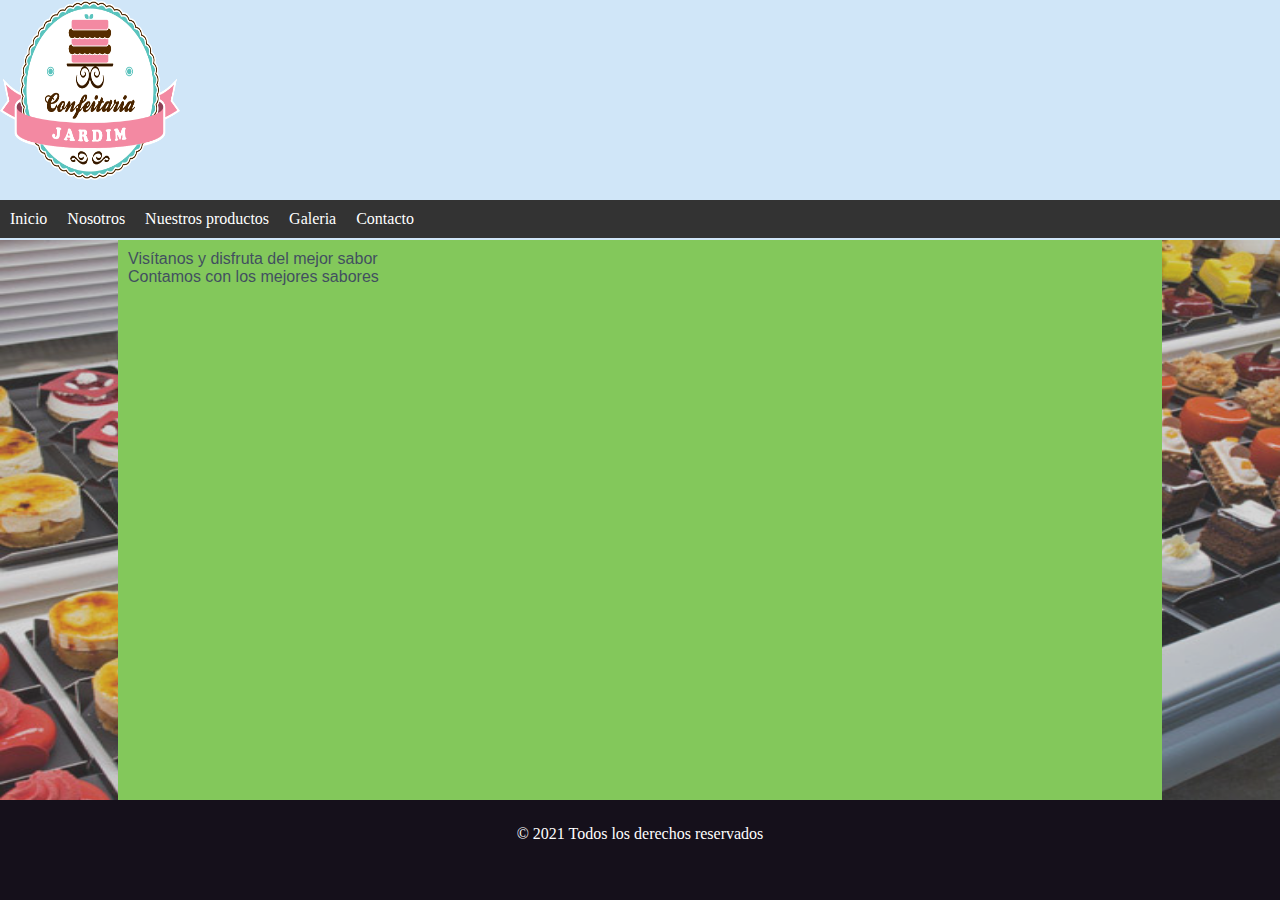
<file: index.html>
<!DOCTYPE html>
<html lang="es">

<head>
    <meta charset="UTF-8">
    <meta http-equiv="X-UA-Compatible" content="IE=edge">
    <meta name="viewport" content="width=device-width, initial-scale=1.0">
    <link rel="stylesheet" href="css/style.css">
    <title>Práctica 8</title>
</head>

<body>
    <div id="encabezado">
        <div id="menu">
            <ul>
                <li><a href="index.html" tittle="Página principal">Inicio</a></li>
                <li><a href="nosotros.html" title="descripción del negocio">Nosotros</a></li>
                <li><a href="catalago.html" title="Catálago">Nuestros productos</a></li>
                <li><a href="galeria.html" tittle="Fotos">Galeria</a></li>
                <li><a href="contacto.html" tittle="Nuestros datos">Contacto</a></li>
            </ul>
        </div>
    </div>

    <div class="areaPrincipal">
        <div id="datos">
            <p>Visítanos y disfruta del mejor sabor</p>
            <p>Contamos con los mejores sabores</p>
        </div>
    </div>

    <div class="piePagina">
        <p>&copy; 2021 Todos los derechos reservados</p>
    </div>
</body>

</html>
</file>
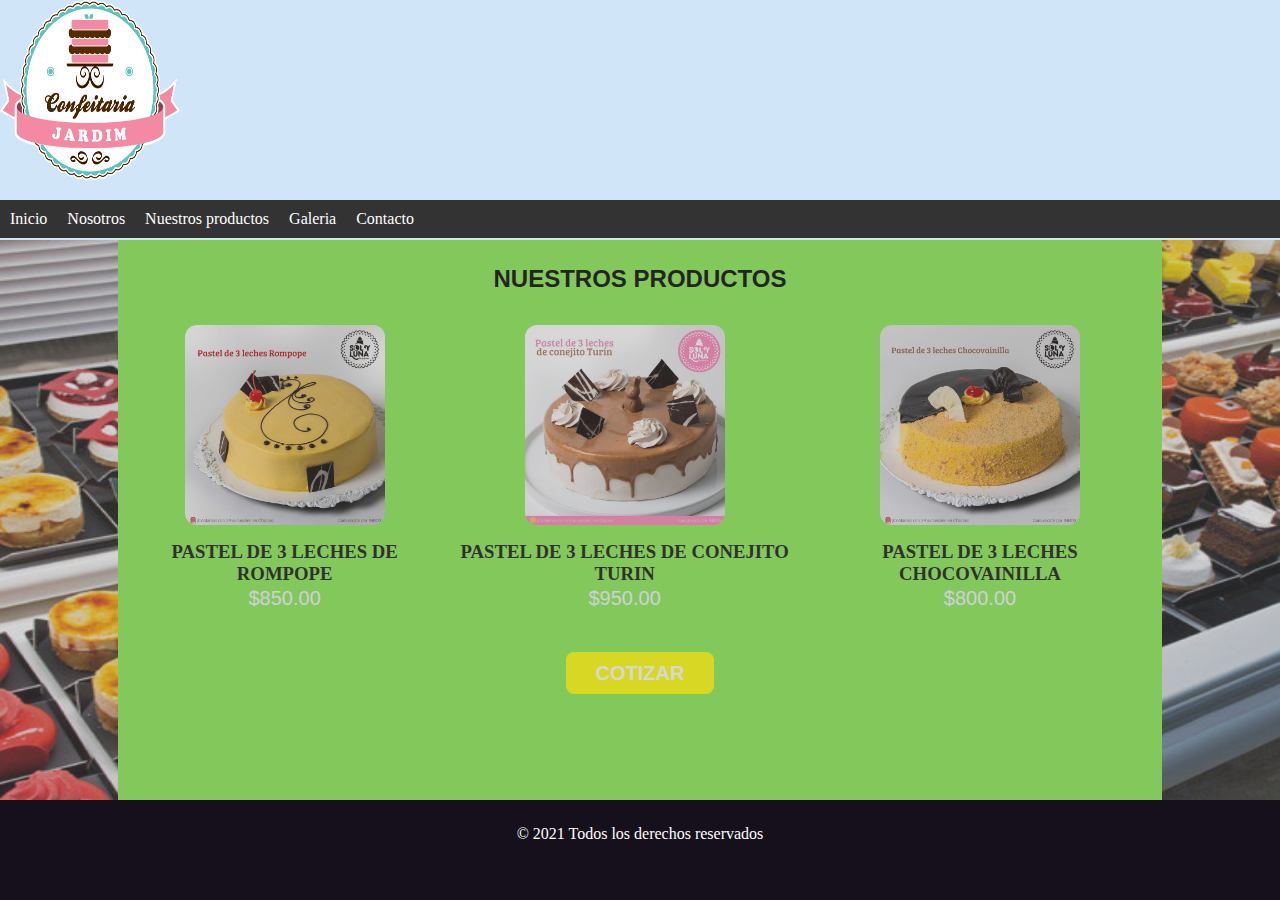
<file: catalago.html>
<!DOCTYPE html>
<html lang="es">

<head>
    <meta charset="UTF-8">
    <meta http-equiv="X-UA-Compatible" content="IE=edge">
    <meta name="viewport" content="width=device-width, initial-scale=1.0">
    <link rel="stylesheet" href="css/style.css">
    <title>Práctica 8</title>
</head>

<body>
    <div id="encabezado">
        <div id="menu">
            <ul>
                <li><a href="index.html" tittle="Página principal">Inicio</a></li>
                <li><a href="nosotros.html" title="descripción del negocio">Nosotros</a></li>
                <li><a href="catalago.html" title="Catálago">Nuestros productos</a></li>
                <li><a href="galeria.html" tittle="Fotos">Galeria</a></li>
                <li><a href="contacto.html" tittle="Nuestros datos">Contacto</a></li>
            </ul>
        </div>
    </div>

    <div class="areaPrincipal">
        <div id="nosotros">
            <h2 class="titulo">Nuestros Productos</h2>
            <table class="tabla">
                <tr>
                    <td><img src="img/pastel1.jpg" alt="pastel1"></td>
                    <td><img src="img/pastel2.jpg" alt="pastel2"></td>
                    <td><img src="img/pastel3.jpg" alt="pastel3"></td>
                </tr>
                <tr class="nombre">
                    <td>
                        <h3>Pastel de 3 Leches de rompope</h3>
                    </td>
                    <td>
                        <h3>Pastel de 3 Leches de conejito Turin</h3>
                    </td>
                    <td>
                        <h3>Pastel de 3 Leches Chocovainilla</h3>
                    </td>
                </tr>
                <tr class="precio">
                    <td>
                        <p>$850.00</p>
                    </td>
                    <td>
                        <p>$950.00</p>
                    </td>
                    <td>
                        <p>$800.00</p>
                    </td>
                </tr>
                <tr>
                    <td colspan="3">
                        <a href="contacto.html" class="botton">Cotizar</a>
                    </td>
                </tr>
            </table>
        </div>
    </div>

    <div class="piePagina">
        <p>&copy; 2021 Todos los derechos reservados</p>
    </div>
</body>

</html>
</file>
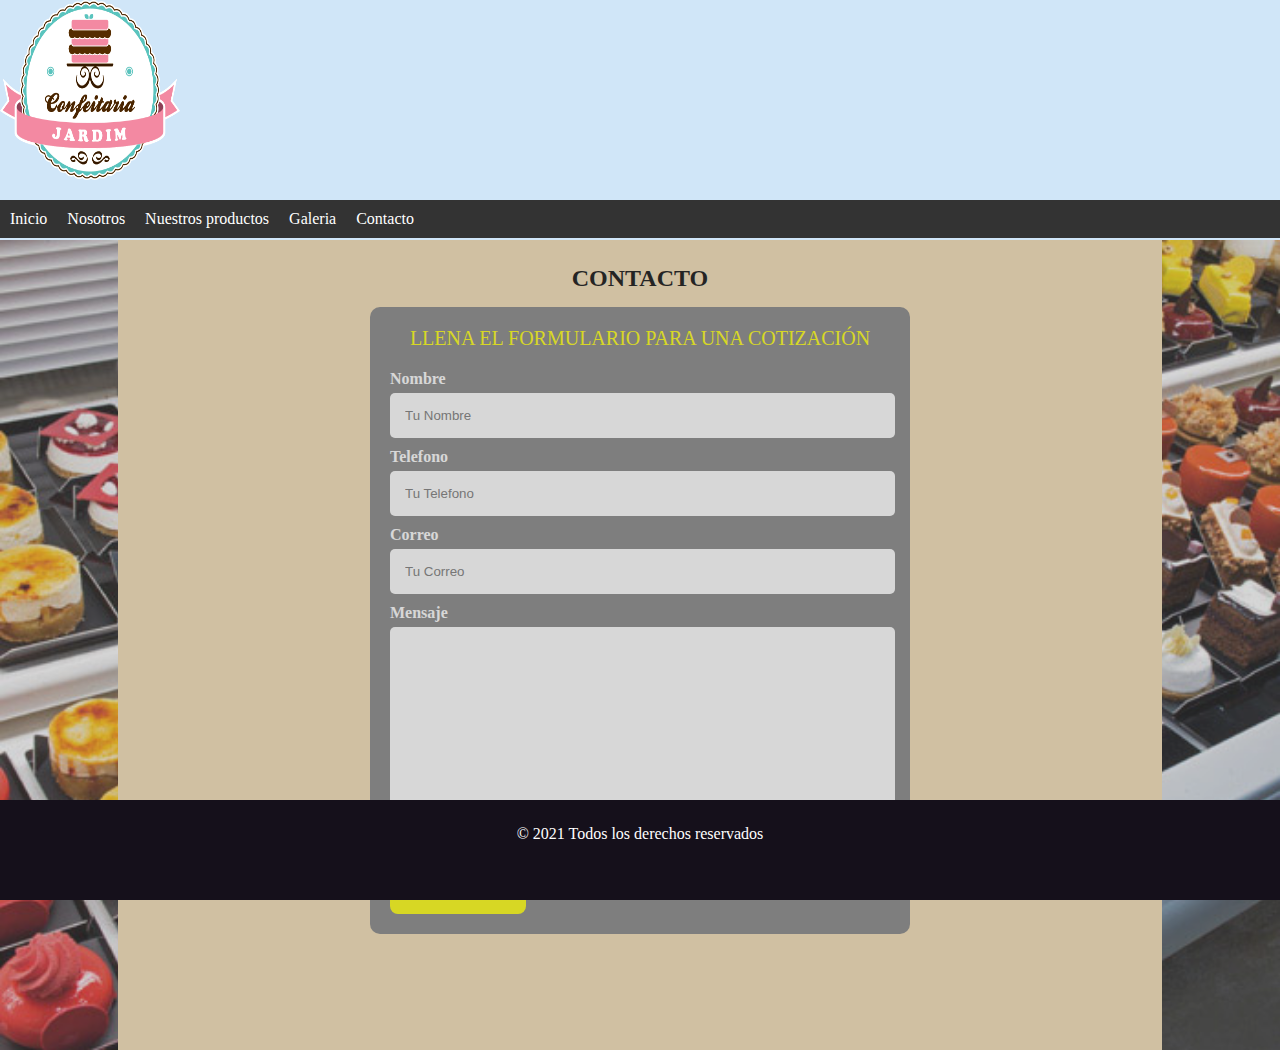
<file: contacto.html>
<!DOCTYPE html>
<html lang="es">

<head>
    <meta charset="UTF-8">
    <meta http-equiv="X-UA-Compatible" content="IE=edge">
    <meta name="viewport" content="width=device-width, initial-scale=1.0">
    <link rel="stylesheet" href="css/style.css">
    <title>Práctica 8</title>
</head>

<body>
    <div id="encabezado">
        <div id="menu">
            <ul>
                <li><a href="index.html" tittle="Página principal">Inicio</a></li>
                <li><a href="nosotros.html" title="descripción del negocio">Nosotros</a></li>
                <li><a href="catalago.html" title="Catálago">Nuestros productos</a></li>
                <li><a href="galeria.html" tittle="Fotos">Galeria</a></li>
                <li><a href="contacto.html" tittle="Nuestros datos">Contacto</a></li>
            </ul>
        </div>
    </div>

    <div class="areaPrincipal">
        <div id="contacto">
            <h2 class="titulo">Contacto</h2>
            <form class="formulario">
                <fieldset>
                    <legend>Llena el formulario para una cotización</legend>
                    <div class="contenedor-campos">
                        <div class="campo">
                            <label>Nombre</label>
                            <input class="input-text" type="text" placeholder="Tu Nombre" />
                        </div>

                        <div class="campo">
                            <label>Telefono</label>
                            <input class="input-text" type="tel" placeholder="Tu Telefono" />
                        </div>

                        <div class="campo">
                            <label>Correo</label>
                            <input class="input-text" type="email" placeholder="Tu Correo" />
                        </div>

                        <div class="campo">
                            <label>Mensaje</label>
                            <textarea class="input-text"></textarea>
                        </div>
                    </div>
                    <input class="botton" type="submit" value="Enviar" />
                </fieldset>
            </form>

        </div>
    </div>

    <div class="piePagina">
        <p>&copy; 2021 Todos los derechos reservados</p>
    </div>
</body>

</html>
</file>
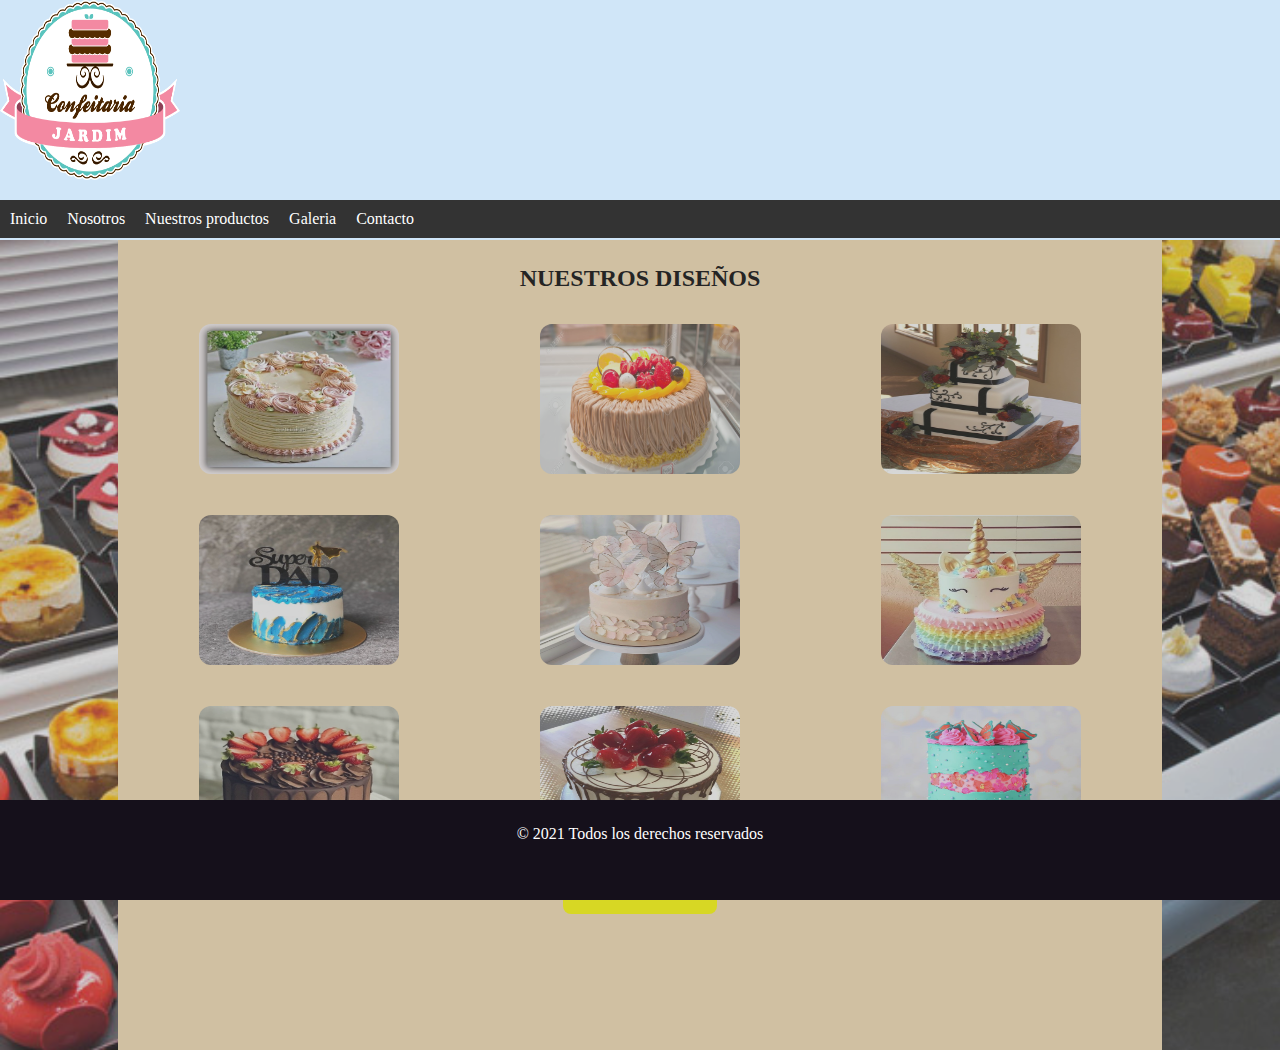
<file: galeria.html>
<!DOCTYPE html>
<html lang="es">

<head>
    <meta charset="UTF-8">
    <meta http-equiv="X-UA-Compatible" content="IE=edge">
    <meta name="viewport" content="width=device-width, initial-scale=1.0">
    <link rel="stylesheet" href="css/style.css">
    <title>Práctica 8</title>
</head>

<body>
    <div id="encabezado">
        <div id="menu">
            <ul>
                <li><a href="index.html" tittle="Página principal">Inicio</a></li>
                <li><a href="nosotros.html" title="descripción del negocio">Nosotros</a></li>
                <li><a href="catalago.html" title="Catálago">Nuestros productos</a></li>
                <li><a href="galeria.html" tittle="Fotos">Galeria</a></li>
                <li><a href="contacto.html" tittle="Nuestros datos">Contacto</a></li>
            </ul>
        </div>
    </div>

    <div class="areaPrincipal">
        <div id="galeria">
            <h2 class="titulo">Nuestros diseños</h2>
            <table class="tabla galeria">
                <tr>
                    <td><img src="img/galeria1.jpg" alt="diseño 1"></td>
                    <td><img src="img/galeria2.jpg" alt="diseño 2"></td>
                    <td><img src="img/galeria3.jpg" alt="diseño 3"></td>
                </tr>
                <tr>
                    <td><img src="img/galeria4.jpg" alt="diseño 4"></td>
                    <td><img src="img/galeria5.png" alt="diseño 5"></td>
                    <td><img src="img/galeria6.jpg" alt="diseño 6"></td>
                </tr>
                <tr>
                    <td><img src="img/galeria7.jpg" alt="diseño7"></td>
                    <td><img src="img/galeria8.jpg" alt="diseño 8"></td>
                    <td><img src="img/galeria9.jpg" alt="diseño 9"></td>
                </tr>
                <tr>
                    <td colspan="3">
                        <a href="contacto.html" class="botton">Cotizar</a>
                    </td>
                </tr>
            </table>
        </div>
    </div>

    <div class="piePagina">
        <p>&copy; 2021 Todos los derechos reservados</p>
    </div>
</body>

</html>
</file>
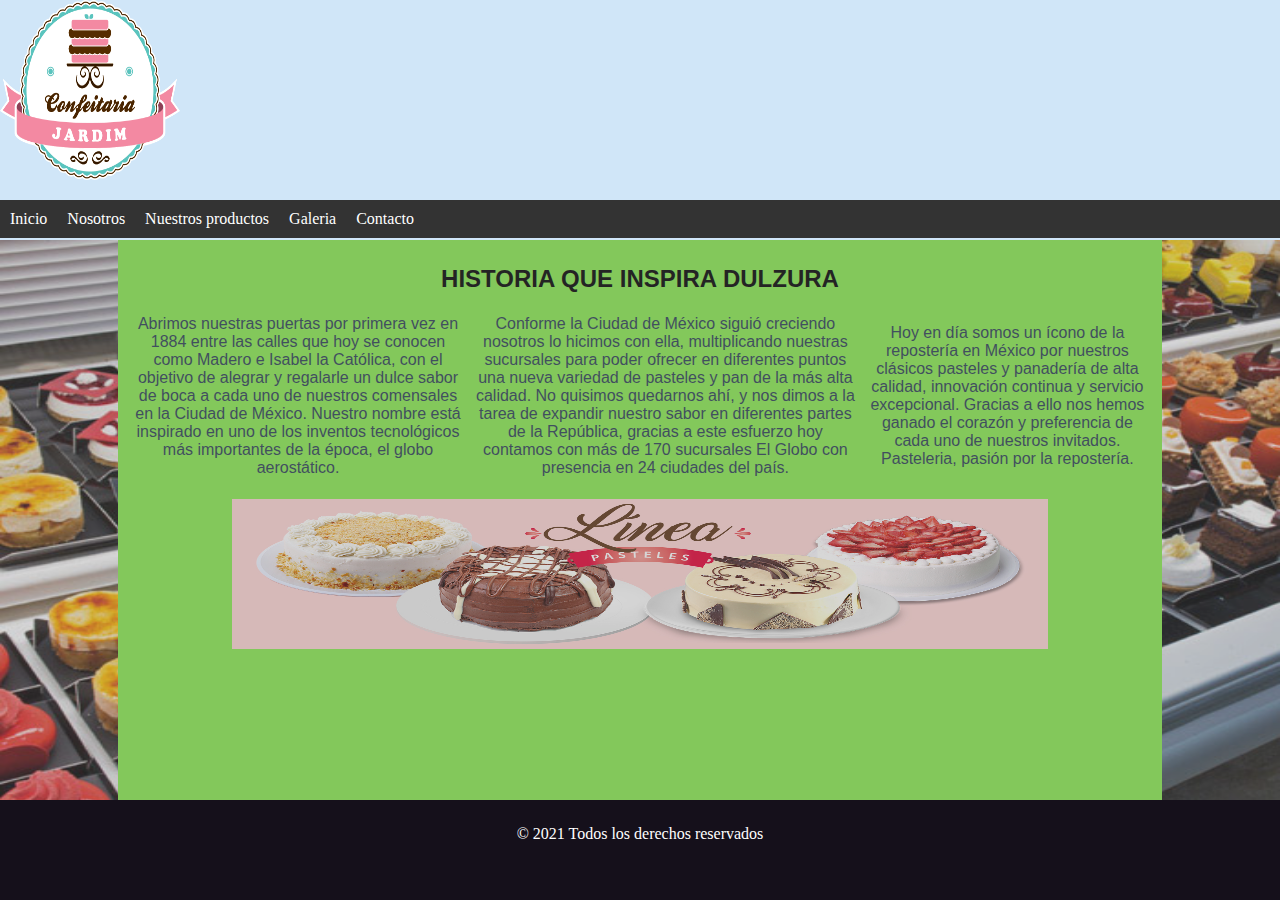
<file: nosotros.html>
<!DOCTYPE html>
<html lang="es">

<head>
    <meta charset="UTF-8">
    <meta http-equiv="X-UA-Compatible" content="IE=edge">
    <meta name="viewport" content="width=device-width, initial-scale=1.0">
    <link rel="stylesheet" href="css/style.css">
    <title>Práctica 8</title>
</head>

<body>
    <div id="encabezado">
        <div id="menu">
            <ul>
                <li><a href="index.html" tittle="Página principal">Inicio</a></li>
                <li><a href="nosotros.html" title="descripción del negocio">Nosotros</a></li>
                <li><a href="catalago.html" title="Catálago">Nuestros productos</a></li>
                <li><a href="galeria.html" tittle="Fotos">Galeria</a></li>
                <li><a href="contacto.html" tittle="Nuestros datos">Contacto</a></li>
            </ul>
        </div>
    </div>

    <div class="areaPrincipal">
        <div id="nosotros">
            <h2 class="titulo">Historia que inspira dulzura</h2>
            <table>
                <tr class="historia">
                    <td>
                        <p>
                            Abrimos nuestras puertas por primera vez en 1884 entre las calles que hoy se conocen como
                            Madero
                            e Isabel la Católica,
                            con el objetivo de alegrar y regalarle un dulce sabor de boca a cada uno de nuestros
                            comensales
                            en la Ciudad de México.
                            Nuestro nombre está inspirado en uno de los inventos tecnológicos más importantes de la
                            época,
                            el globo aerostático.
                        </p>
                    </td>
                    <td>
                        <p>
                            Conforme la Ciudad de México siguió creciendo nosotros lo hicimos con ella, multiplicando
                            nuestras sucursales para poder
                            ofrecer en diferentes puntos una nueva variedad de pasteles y pan de la más alta calidad. No
                            quisimos quedarnos ahí, y
                            nos dimos a la tarea de expandir nuestro sabor en diferentes partes de la República, gracias
                            a este esfuerzo hoy
                            contamos con más de 170 sucursales El Globo con presencia en 24 ciudades del país.
                        </p>
                    </td>
                    <td>
                        <p>
                            Hoy en día somos un ícono de la repostería en México por nuestros clásicos pasteles y
                            panadería de alta calidad,
                            innovación continua y servicio excepcional. Gracias a ello nos hemos ganado el corazón y
                            preferencia de cada uno de
                            nuestros invitados.

                            Pasteleria, pasión por la repostería.
                        </p>
                    </td>
                </tr>
                <tr>
                    <td colspan="3"><img src="img/bannerPasteleria.jpg" alt="bannerPasteleria"></td>
                </tr>
            </table>
        </div>
    </div>

    <div class="piePagina">
        <p>&copy; 2021 Todos los derechos reservados</p>
    </div>
</body>

</html>
</file>
<file: css/style.css>
* {
  margin: 0;
  padding: 0;
}

body {
  background-color: #7a7a7a;
}

.areaPrincipal {
  background-image: url("../img/fondo.jpg");
  background-repeat: no-repeat;
  width: 100%;
  height: auto;
  opacity: 0.7;
  -webkit-background-size: 100% 100%;
  -moz-background-size: 100% 100%;
  -o-background-size: 100% 100%;
  background-size: 100% 100%;
}

#encabezado {
  background-color: #d0e6f8;
  height: 240px;
  text-align: center;
  background-image: url("../img/logo.png");
  background-repeat: no-repeat;
  background-size: 180px 180px;
}

.piePagina {
  width: 100%;
  height: 100px;
  background-color: #15101b;
  color: white;
  bottom: 0;
  position: fixed;
  left: 0;
}

.piePagina p {
  text-align: center;
  margin-top: 25px;
}

#menu {
  height: 40px;
  position: relative;
  top: 200px;
}

ul {
  list-style-type: none;
  margin: 0;
  padding: 0;
  overflow: hidden;
  background-color: #333333;
}

li {
  float: left;
}

li a {
  display: block;
  color: white;
  text-align: center;
  padding: 10px;
  text-decoration: none;
}

li a:hover {
  background-color: #111111;
}

#datos,
#nosotros {
  width: 80%;
  background-color: #88e94f;
  height: 600px;
  margin: auto;
  opacity: 1;
  color: #2a3e55;
  padding: 10px;
  font-family: "Segoe UI", Tahoma, Geneva, Verdana, sans-serif;
}

.historia td p {
  margin: 5px;
}

.titulo {
  padding: 15px 0;
  color: black;
  text-transform: uppercase;
  text-align: center;
  display: block;
}
td {
  text-align: center;
}
td > img {
  width: 80%;
  height: 150px;
  margin-top: 15px;
}

.tabla {
  width: 100%;
}

.tabla tr img {
  width: 200px;
  height: auto;
  border-radius: 12px;
  margin-bottom: 10px;
}

.nombre td {
  text-transform: uppercase;
  color: #111111;
  font-family: cursive;
}

.precio td p {
  color: aliceblue;
  font-size: 20px;
  margin-bottom: 50px;
}

#contacto,
#galeria {
  width: 80%;
  background-color: wheat;
  height: 790px;
  margin: auto;
  opacity: 1;
  color: #2a3e55;
  padding: 10px;
}

.galeria td img {
  height: 150px;
  margin-bottom: 20px;
}

td {
  text-align: center;
}

.botton {
  background-color: yellow;
  color: white;
  padding: 10px 30px;
  margin-top: 10px;
  font-size: 20px;
  text-decoration: none;
  text-transform: uppercase;
  font-weight: bold;
  border-radius: 0.5rem;
  text-align: center;
  border: none;
}
.formulario {
  background-color: gray;
  width: 500px;
  margin: 0 auto; /*Centra el formulario*/
  padding: 20px;
  border-radius: 10px;
}

.formulario fieldset {
  border: none;
}

.formulario legend {
  text-align: center;
  font-size: 20px;
  text-transform: uppercase;
  margin-bottom: 20px;
  color: yellow;
}

.campo {
  margin-bottom: 10px;
  width: 95%;
}

.campo label {
  color: white;
  font-weight: bold;
  margin-bottom: 5px;
  display: block;
}

.campo textarea {
  height: 190px;
}

.input-text {
  width: 100%;
  border: none;
  padding: 15px;
  border-radius: 5px;
}
</file>
